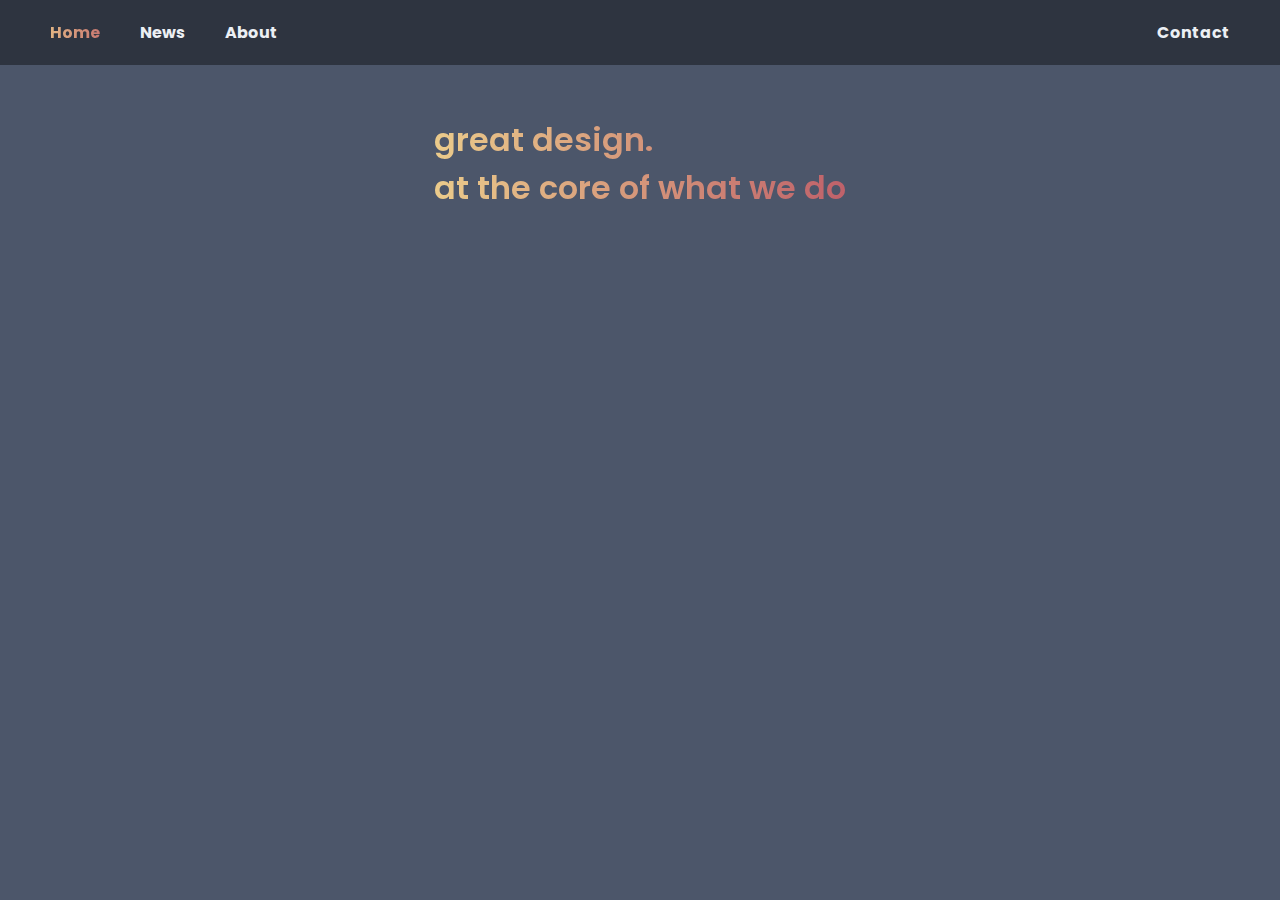
<file: index.html>
﻿<!DOCTYPE html>
<html lang="en">

<head>
    <link
            href="https://fonts.googleapis.com/css2?family=Poppins:ital,wght@0,100;0,200;0,300;0,400;0,500;0,600;0,700;0,800;0,900;1,100;1,200;1,300;1,400;1,500;1,600;1,700;1,800;1,900&display=swap"
            rel="stylesheet">
    <link href="css, js/index.css" rel="stylesheet"> <!-- IMPORT -->
    <meta charset="UTF-8">
    <meta content="width=device-width, initial-scale=1.0" name="viewport">
    <title>Home</title>
</head>

<body>
<div class="headerbar">
    <ul>
        <li><a class="active" href="index.html">Home</a></li>
        <li><a href="news.html">News</a></li>
        <li><a href="about.html">About</a></li>
        <li style="float:right"><a class="contact" href="contact.html">Contact</a></li>
    </ul>
</div>
<div class="opening">
    <div class="title-text">
        great design. <br>
        at the core of what we do
    </div>
</div>
</body>

</html>
</file>
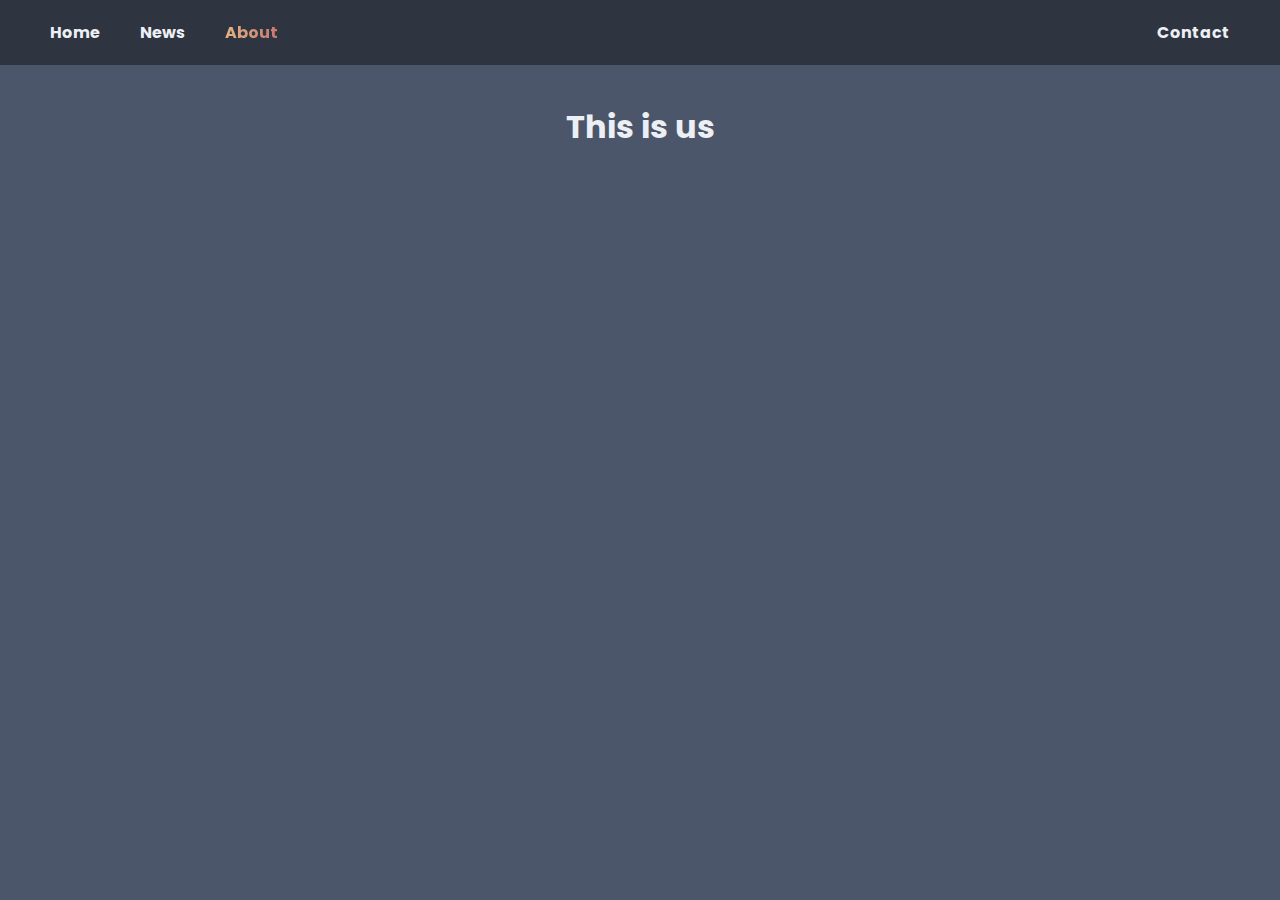
<file: about.html>
<!DOCTYPE html>
<html lang="en">

<head>
    <link
            href="https://fonts.googleapis.com/css2?family=Poppins:ital,wght@0,100;0,200;0,300;0,400;0,500;0,600;0,700;0,800;0,900;1,100;1,200;1,300;1,400;1,500;1,600;1,700;1,800;1,900&display=swap"
            rel="stylesheet">
    <link href="css, js/index.css" rel="stylesheet"> <!-- IMPORT -->
    <meta charset="UTF-8">
    <meta content="width=device-width, initial-scale=1.0" name="viewport">
    <title>About</title>
</head>

<body>
<div class="headerbar">
    <ul>
        <li><a href="index.html">Home</a></li>
        <li><a href="news.html">News</a></li>
        <li><a class="active" href="about.html">About</a></li>
        <li style="float:right"><a class="contact" href="contact.html">Contact</a></li>
    </ul>
</div>
<section class="opening">
    <h1>
        This is us
    </h1>
</section>
</body>

</html>
</file>
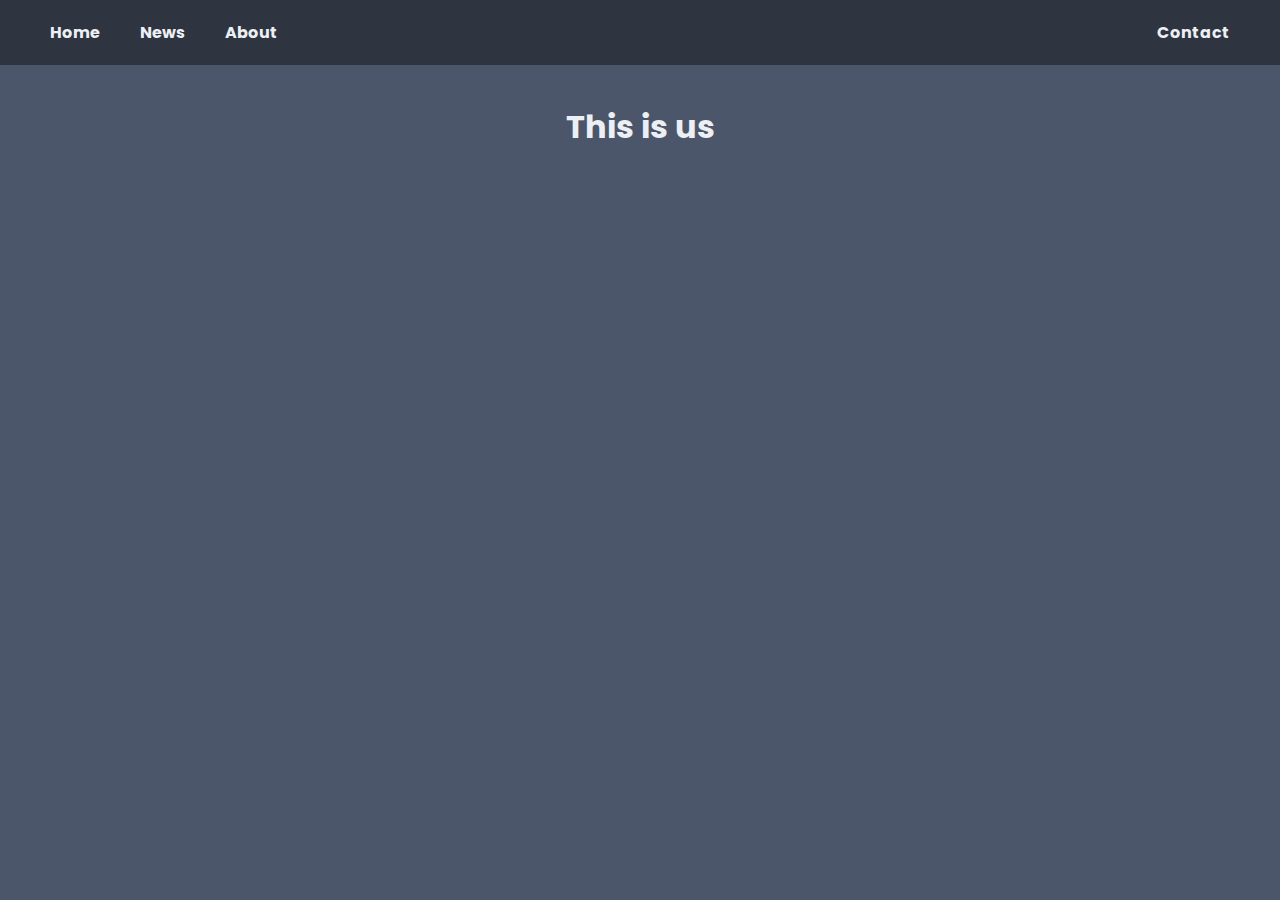
<file: contact.html>
<!DOCTYPE html>
<html lang="en">

<head>
    <link
            href="https://fonts.googleapis.com/css2?family=Poppins:ital,wght@0,100;0,200;0,300;0,400;0,500;0,600;0,700;0,800;0,900;1,100;1,200;1,300;1,400;1,500;1,600;1,700;1,800;1,900&display=swap"
            rel="stylesheet">
    <link href="css, js/index.css" rel="stylesheet"> <!-- IMPORT -->
    <meta charset="UTF-8">
    <meta content="width=device-width, initial-scale=1.0" name="viewport">
    <title>Contact</title>
</head>

<body>
<div class="headerbar">
    <ul>
        <li><a href="index.html">Home</a></li>
        <li><a href="news.html">News</a></li>
        <li><a href="about.html">About</a></li>
        <li style="float:right"><a class="contact" class="active" href="contact.html">Contact</a></li>
    </ul>
</div>
<section class="opening">
    <h1>
        This is us
    </h1>
</section>
</body>

</html>
</file>
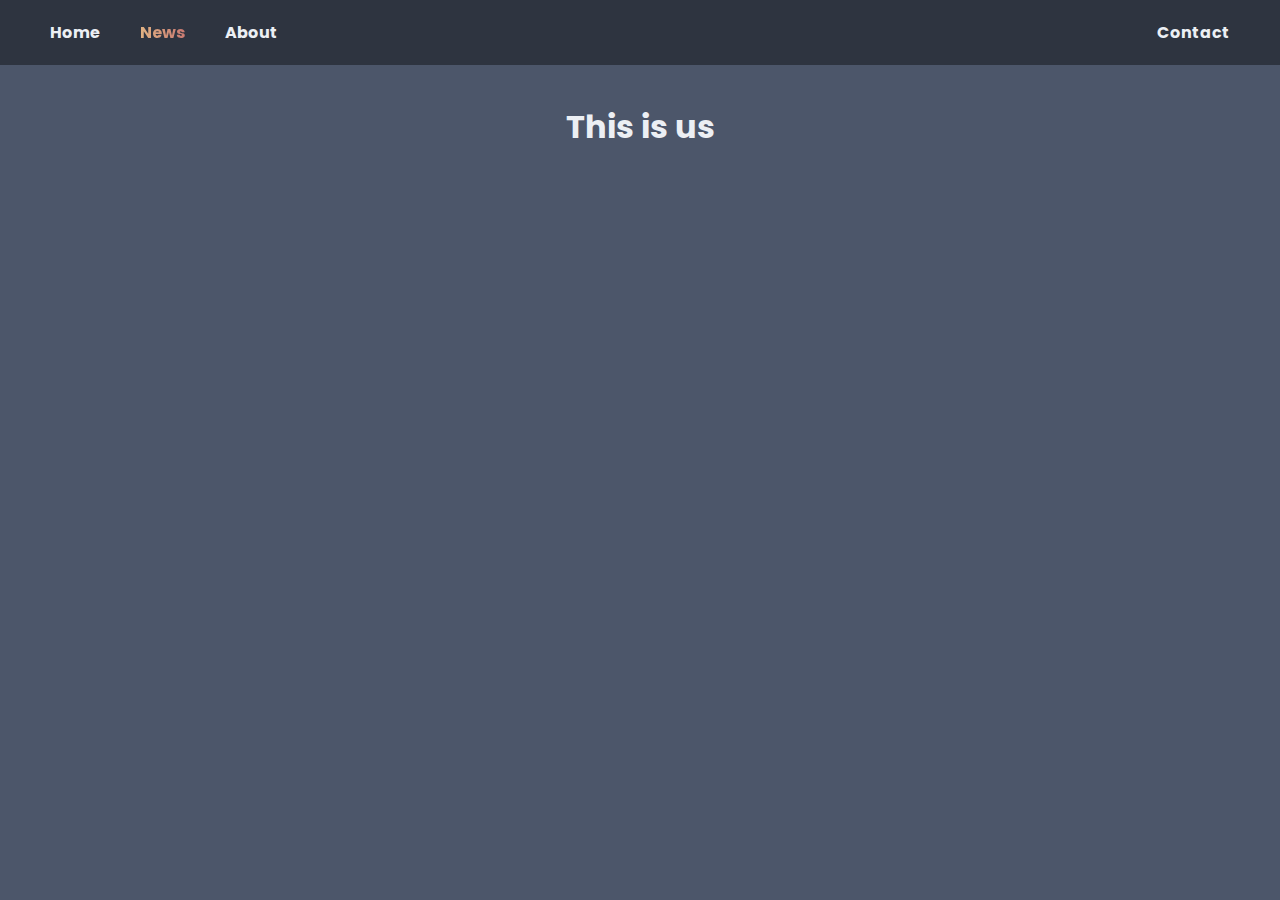
<file: news.html>
<!DOCTYPE html>
<html lang="en">

<head>
    <link
            href="https://fonts.googleapis.com/css2?family=Poppins:ital,wght@0,100;0,200;0,300;0,400;0,500;0,600;0,700;0,800;0,900;1,100;1,200;1,300;1,400;1,500;1,600;1,700;1,800;1,900&display=swap"
            rel="stylesheet">
    <link href="css, js/index.css" rel="stylesheet"> <!-- IMPORT -->
    <meta charset="UTF-8">
    <meta content="width=device-width, initial-scale=1.0" name="viewport">
    <title>News</title>
</head>

<body>
<div class="headerbar">
    <ul>
        <li><a href="index.html">Home</a></li>
        <li><a class="active" href="news.html">News</a></li>
        <li><a href="about.html">About</a></li>
        <li style="float:right"><a class="contact" href="contact.html">Contact</a></li>
    </ul>
</div>
<section class="opening">
    <h1>
        This is us
    </h1>
</section>
</body>

</html>
</file>
<file: css, js/index.css>
body {
    margin: 0;
    padding: 0;
    font-family: 'Poppins', sans-serif;
    background-color: #4C566A;
}
div.opening{
    text-align: center;

}

div.title-text {
    display: inline-block;
    text-align: left;
    font-size: xx-large;
    font-weight: 600;
    padding-top: 4%;

    /* gradient text */
    background: rgb(255, 240, 209);
    background: linear-gradient(90deg, rgb(235, 203, 139) 0%, rgb(191, 97, 106) 100%);
    background-size: 100%;
    -webkit-background-clip: text;
    -moz-background-clip: text;
    -webkit-text-fill-color: transparent;
    -moz-text-fill-color: transparent;
}

p {
    font-size: medium;
}

ul {
    list-style-type: none;
    margin: 0;
    padding-left: 30px;
    padding-right: 30px;
    background-color: #2E3440;
    overflow: hidden;
}

li {
    float: left;
}

li a {
    display: block;
    color: #ECEFF4;
    font-weight: bold;
    text-align: center;
    padding: 20px 20px;
    text-decoration: none;
}

li a:hover {
    background: rgb(94, 129, 172);
    background: linear-gradient(110deg, rgb(50, 84, 126) 0%, rgb(190, 228, 227) 100%);
    background-size: 100%;
    -webkit-background-clip: text;
    -moz-background-clip: text;
    -webkit-text-fill-color: transparent;
    -moz-text-fill-color: transparent;
}


.opening h1 {
    color: #ECEFF4;
    text-align: center;
    margin-top: 3%;
}

.active {
    background: rgb(235, 203, 139);
    background: linear-gradient(90deg, rgba(235, 203, 139, 1) 0%, rgb(191, 97, 106) 100%);
    background-size: 100%;
    -webkit-background-clip: text;
    -moz-background-clip: text;
    -webkit-text-fill-color: transparent;
    -moz-text-fill-color: transparent;
}
</file>
